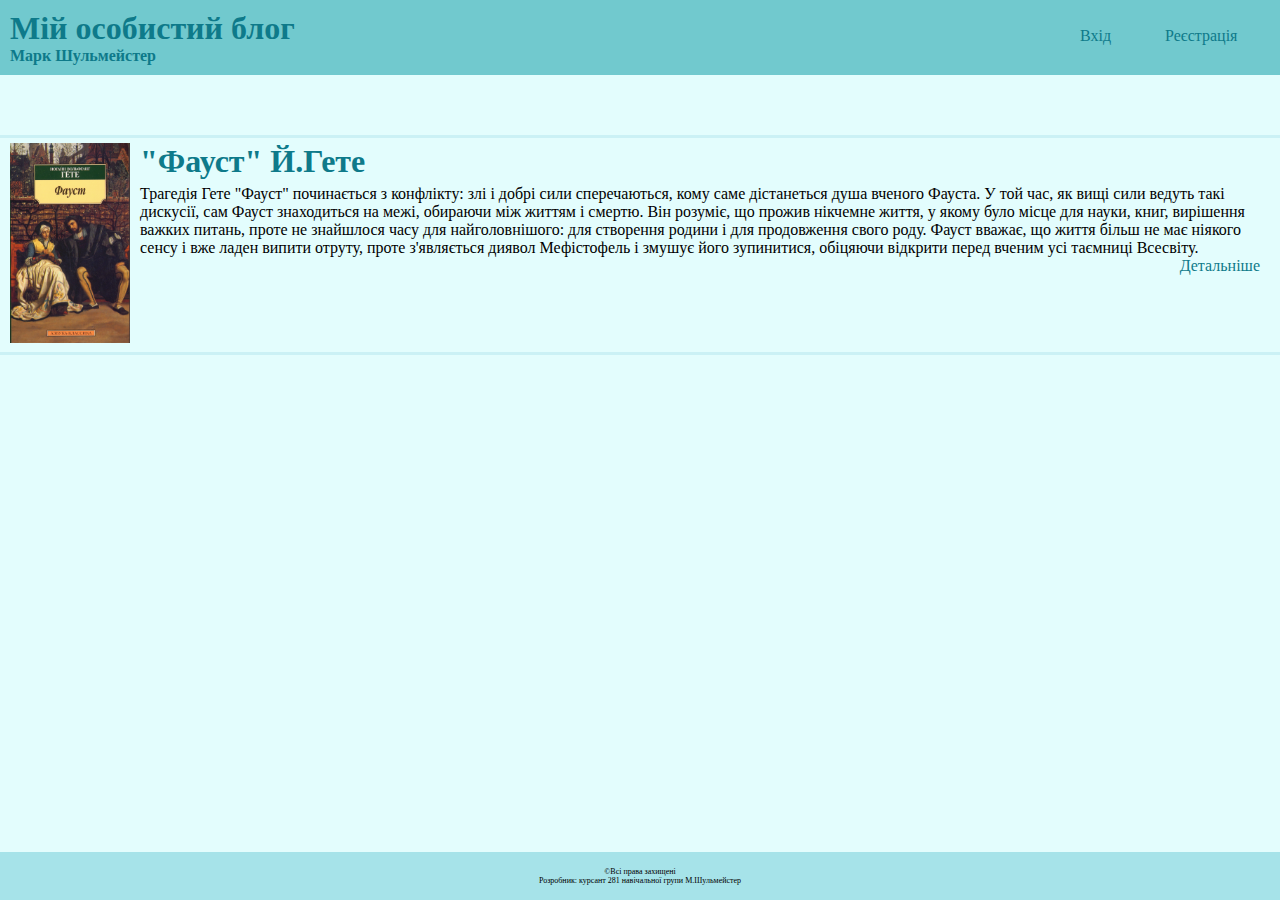
<file: index.html>
<!DOCTYPE html>
<html lang="ua">
<head>
  <meta charset="UTF-8">
  <title>Особистий Блог</title>
  <link rel="stylesheet" href="css/main.css">
</head>
<body>
 <header>
    <div class="head">
      <h1>Мій особистий блог</h1>
      <h4>Марк Шульмейстер</h4>
    </div>
   <div class="autorization">
     <a class="auto" href="login.html">Вхід</a>
     <a class="auto" href="registration.html">Реєстрація</a>
   </div>
<!--   <hr noshade="" >-->
 </header>
<main>
  <div  class="book">
    <div class="photo">
      <img src="img/i390902.jpg" height="200" width="120"/>
    </div>
    <div class="description">
      <h1>"Фауст" Й.Гете</h1>
      <p class="des">
        Трагедія Гете "Фауст" починається з конфлікту: злі і добрі сили сперечаються, кому саме дістанеться душа вченого Фауста. У той час, як вищі сили ведуть такі дискусії, сам Фауст знаходиться на межі, обираючи між життям і смертю. Він розуміє, що прожив нікчемне життя, у якому було місце для науки, книг, вирішення важких питань, проте не знайшлося часу для найголовнішого: для створення родини і для продовження свого роду. Фауст вважає, що життя більш не має ніякого сенсу і вже ладен випити отруту, проте з'являється диявол Мефістофель і змушує його зупинитися, обіцяючи відкрити перед вченим усі таємниці Всесвіту.
      </p>
      <div class="detalis"><a  href="book.html" style="margin-right: 10px">Детальніше</a></div>
    </div>
  </div>
</main>

<footer>
<!--  <div class-="foo">-->
       <p class="foo1">&copyВсі права захищені</p>
      <p class="foo2">Розробник: курсант 281 навічальної групи М.Шульмейстер</p>
<!--  </div>-->

</footer>

</body>
</html>
</file>
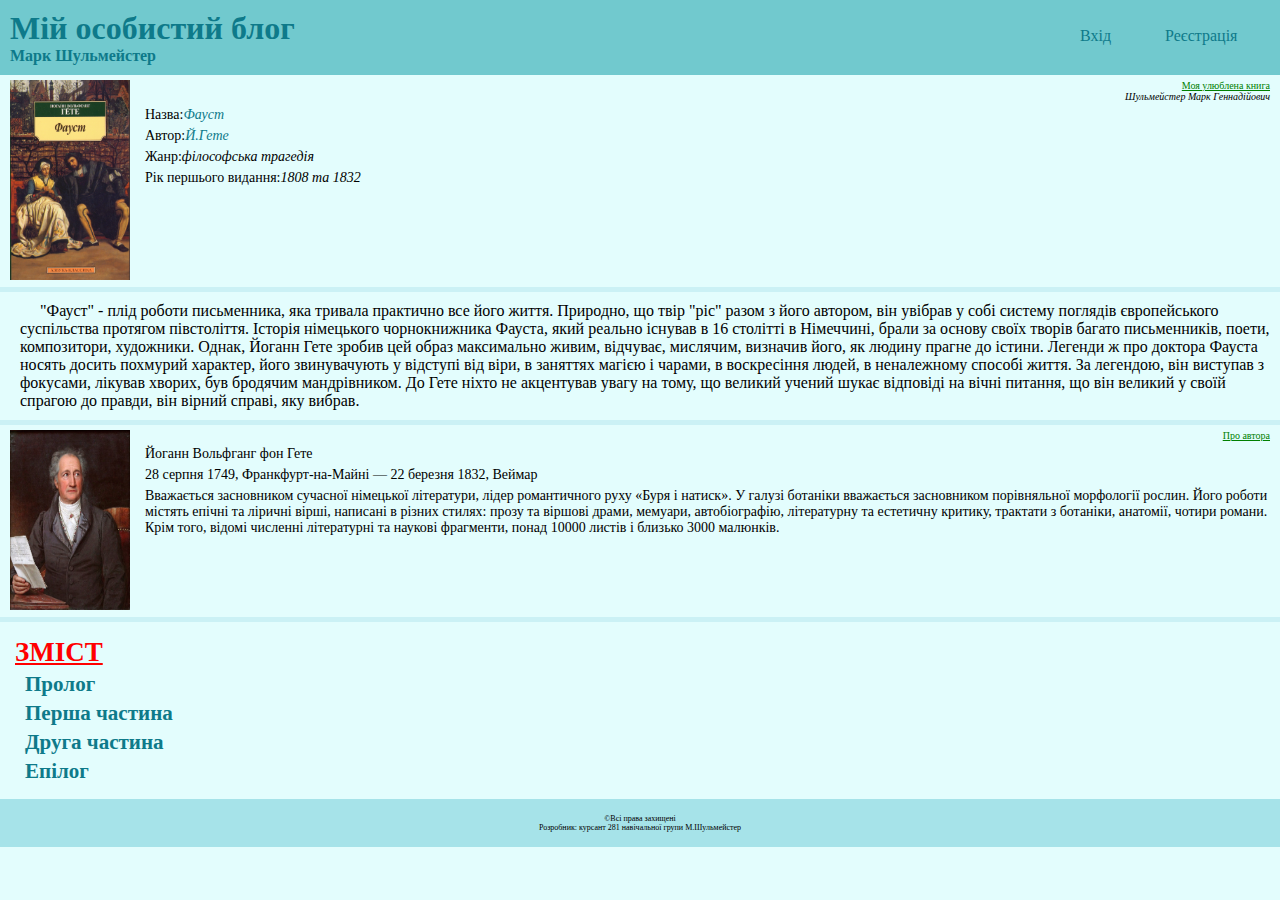
<file: book.html>
<!DOCTYPE html>
<html lang="ua">
<head>
  <meta charset="UTF-8">
  <title>Особистий Блог</title>
  <link rel="stylesheet" href="css/main.css">
</head>
<body style="height: auto">
<header>
  <div class="head">
    <h1>Мій особистий блог</h1>
    <h4>Марк Шульмейстер</h4>
  </div>
  <div class="autorization">
    <a class="auto" href="login.html">Вхід</a>
    <a class="auto" href="registration.html">Реєстрація</a>
  </div>
</header>
<!--<hr noshade="" >-->
<main>
  <div class="books">
  <div class="photo">
    <img src="img/i390902.jpg" height="200" width="120"/>
  </div>
  <div class="content">
    <div class="myname">
      <p style="text-decoration: underline; color:green;">Моя улюблена книга</p>
      <p style="font-style: italic;">Шульмейстер Марк Геннадійович</p>
    </div>
    <div class= "bookinfo">
      <p>Назва:</p>
      <a style="font-style: italic;" href="https://uk.wikipedia.org/wiki/%D0%A4%D0%B0%D1%83%D1%81%D1%82_(%D0%93%D0%B5%D1%82%D0%B5)">Фауст</a>
    </div>
    <div class= "bookinfo">
      <p>Автор:</p>
      <a style="font-style: italic;" href="https://uk.wikipedia.org/wiki/%D0%99%D0%BE%D0%B3%D0%B0%D0%BD%D0%BD_%D0%92%D0%BE%D0%BB%D1%8C%D1%84%D0%B3%D0%B0%D0%BD%D0%B3_%D1%84%D0%BE%D0%BD_%D0%93%D0%B5%D1%82%D0%B5">Й.Гете</a>
    </div>
    <div class= "bookinfo">
      <p>Жанр:</p>
      <p style="font-style: italic;">філософська трагедія</p>
    </div>
    <div class= "bookinfo">
      <p>Рік першього видання:</p>
      <p style="font-style: italic;">1808 та 1832</p>
    </div>
  </div>
</div>
  <hr noshade="" >
  <div class="books">
    <p class="inbook">"Фауст" - плід роботи письменника, яка тривала практично все його життя. Природно, що твір "ріс" разом з його автором, він увібрав у собі систему поглядів європейського суспільства протягом півстоліття. Історія німецького чорнокнижника Фауста, який реально існував в 16 столітті в Німеччині, брали за основу своїх творів багато письменників, поети, композитори, художники. Однак, Йоганн Гете зробив цей образ максимально живим, відчуває, мислячим, визначив його, як людину прагне до істини. Легенди ж про доктора Фауста носять досить похмурий характер, його звинувачують у відступі від віри, в заняттях магією і чарами, в воскресіння людей, в неналежному способі життя. За легендою, він виступав з фокусами, лікував хворих, був бродячим мандрівником. До Гете ніхто не акцентував увагу на тому, що великий учений шукає відповіді на вічні питання, що він великий у своїй спрагою до правди, він вірний справі, яку вибрав.</p>
  </div>
  <hr noshade="" >
  <div class="author">
    <div class="photo">
      <img src="img/gete.jpg" height="180" width="120"/>
    </div>
    <div class="content">
      <div class="myname">
        <p style="text-decoration: underline; color:green;">Про автора</p>
      </div>
      <div class= "bookinfo">
        <p>Йоганн Вольфганг фон Гете</p>
      </div>
      <div class= "bookinfo">
        <p>28 серпня 1749, Франкфурт-на-Майні — 22 березня 1832, Веймар</p>
      </div>
      <div class= "bookinfo">
        <p>Вважається засновником сучасної німецької літератури, лідер романтичного руху «Буря і натиск». У галузі ботаніки вважається засновником порівняльної морфології рослин. Його роботи містять епічні та ліричні вірші, написані в різних стилях: прозу та віршові драми, мемуари, автобіографію, літературну та естетичну критику, трактати з ботаніки, анатомії, чотири романи. Крім того, відомі численні літературні та наукові фрагменти, понад 10000 листів і близько 3000 малюнків.</p>
      </div>
    </div>
  </div>
  <hr noshade="" >
  <div class="books">
    <div class="contents">
      <h2 style="color: red; text-decoration: underline; text-transform: uppercase">Зміст</h2>
      <h3>Пролог</h3>
      <h3>Перша частина</h3>
      <h3>Друга частина</h3>
      <h3>Епілог</h3>
    </div>
  </div>
</main>

<footer>
  <!--  <div class-="foo">-->
  <p class="foo1">&copyВсі права захищені</p>
  <p class="foo2">Розробник: курсант 281 навічальної групи М.Шульмейстер</p>
  <!--  </div>-->

</footer>

</body>
</html>
</file>
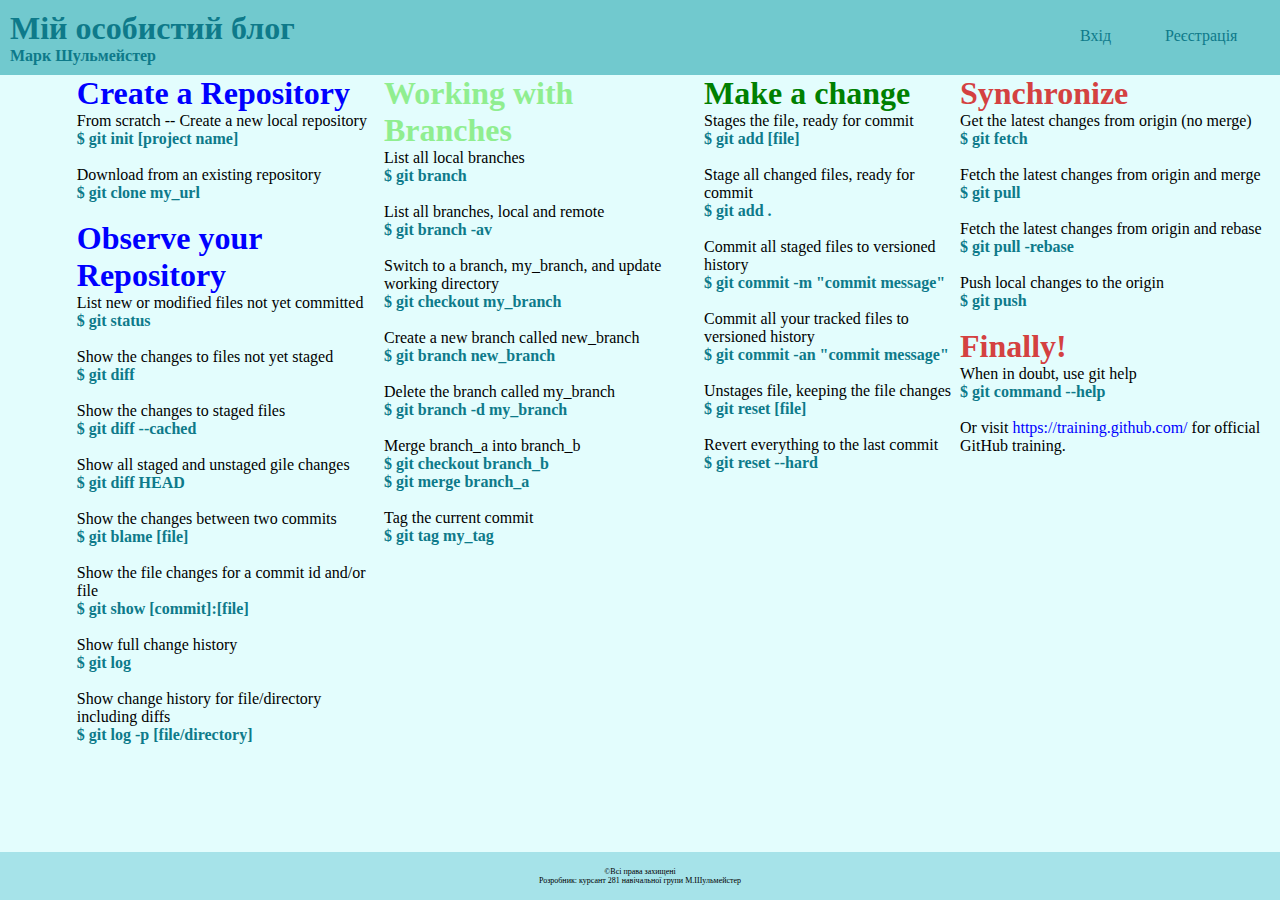
<file: git_commands.html>
<!DOCTYPE html>
<html lang="ua">
<head>
  <meta charset="UTF-8">
  <title>Git Commands</title>
  <link rel="stylesheet" href="css/git_commahds.css">
</head>
<body>
<header>
  <div class="head">
    <h1>Мій особистий блог</h1>
    <h4>Марк Шульмейстер</h4>
  </div>
  <div class="autorization">
    <a class="auto" href="login.html">Вхід</a>
    <a class="auto" href="registration.html">Реєстрація</a>
  </div>
  <!--   <hr noshade="" >-->
</header>
<main>

  <div style="margin-left: 20%;">
    <h1 style="color: blue;">Create a Repository</h1>
    <p>From scratch -- Create a new local repository</p>
    <h4>$ git init [project name]</h4><br>
    <p>Download from an existing repository</p>
    <h4>$ git clone my_url</h4><br>
    <h1 style="color: blue">Observe your Repository</h1>
    <p>List new or modified files not yet committed</p>
    <h4>$ git status</h4><br>
    <p>Show the changes to files not yet staged</p>
    <h4>$ git diff</h4><br>
    <p>Show the changes to staged files</p>
    <h4>$ git diff --cached</h4><br>
    <p>Show all staged and unstaged gile changes</p>
    <h4>$ git diff HEAD</h4><br>
    <p>Show the changes between two commits</p>
    <h4>$ git blame [file]</h4><br>
    <p>Show the file changes for a commit id and/or file</p>
    <h4>$ git show [commit]:[file]</h4><br>
    <p>Show full change history</p>
    <h4>$ git log</h4><br>
    <p>Show change history for file/directory including diffs</p>
    <h4>$ git log -p [file/directory]</h4>
  </div>

  <div>
    <h1 style="color: lightgreen">Working with Branches</h1>
    <p>List all local branches</p>
    <h4>$ git branch</h4><br>
    <p>List all branches, local and remote</p>
    <h4>$ git branch -av</h4><br>
    <p>Switch to a branch, my_branch, and update working directory</p>
    <h4>$ git checkout my_branch</h4><br>
    <p>Create a new branch called new_branch</p>
    <h4>$ git branch new_branch</h4><br>
    <p>Delete the branch called my_branch</p>
    <h4>$ git branch -d my_branch</h4><br>
    <p>Merge branch_a into branch_b</p>
    <h4>$ git checkout branch_b</h4>
    <h4>$ git merge branch_a</h4><br>
    <p>Tag the current commit</p>
    <h4>$ git tag my_tag</h4>
  </div>

  <div>
    <h1 style="color: green">Make a change</h1>
    <p>Stages the file, ready for commit</p>
    <h4>$ git add [file]</h4><br>
    <p>Stage all changed files, ready for commit</p>
    <h4>$ git add .</h4><br>
    <p>Commit all staged files to versioned history</p>
    <h4>$ git commit -m "commit message"</h4><br>
    <p>Commit all your tracked files to versioned history</p>
    <h4>$ git commit -an "commit message"</h4><br>
    <p>Unstages file, keeping the file changes</p>
    <h4>$ git reset [file]</h4><br>
    <p>Revert everything to the last commit</p>
    <h4>$ git reset --hard</h4>
  </div>

  <div>
    <h1 style="color: #d44141">Synchronize</h1>
    <p>Get the latest changes from origin (no merge)</p>
    <h4>$ git fetch</h4><br>
    <p>Fetch the latest changes from origin and merge</p>
    <h4>$ git pull</h4><br>
    <p>Fetch the latest changes from origin and rebase</p>
    <h4>$ git pull -rebase</h4><br>
    <p>Push local changes to the origin</p>
    <h4>$ git push</h4><br>
    <h1 style="color: #d44141">Finally!</h1>
    <p>When in doubt, use git help</p>
    <h4>$ git command --help</h4><br>
    <p>Or visit <a style="color: blue" href="https://training.github.com/">https://training.github.com/</a> for official GitHub training.</p>
  </div>


</main>

<footer>
  <!--  <div class-="foo">-->
  <p class="foo1">&copyВсі права захищені</p>
  <p class="foo2">Розробник: курсант 281 навічальної групи М.Шульмейстер</p>
  <!--  </div>-->

</footer>

</body>
</html>
</file>
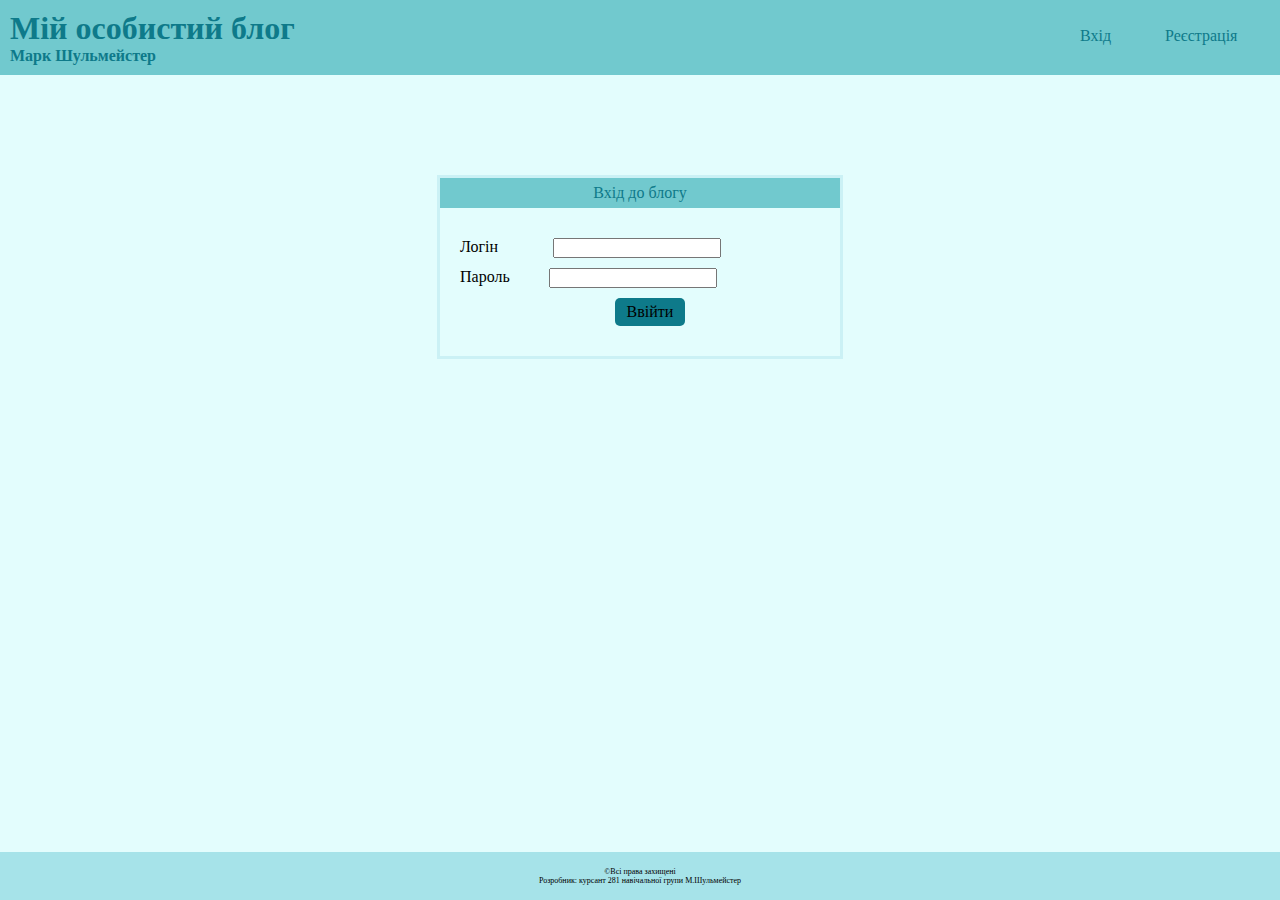
<file: login.html>
<!DOCTYPE html>
<html lang="ua">
<head>
  <meta charset="UTF-8">
  <title>Особистий Блог</title>
  <link rel="stylesheet" href="css/main.css">
</head>
<body>
<header>
  <div class="head">
    <h1>Мій особистий блог</h1>
    <h4>Марк Шульмейстер</h4>
  </div>
  <div class="autorization">
    <a class="auto" href="login.html">Вхід</a>
    <a class="auto" href="registration.html">Реєстрація</a>
  </div>
<!--  <hr noshade="" >-->
</header>
<main>
  <div class="log">
    <div class="headlog">
      <p class="sign">Вхід до блогу</p>
    </div>
    <div class="login">
      <form action="post">
        <div class="user">
            <label style="" for="user">Логін</label>
            <input style="margin-left: 51px;" type="text" id="user" name="user"><br>
        </div>
        <div class="pass">
            <label style="margin-right: 35px" for="pass">Пароль</label>
            <input type="password" id="pass" name="pass"><br>
        </div>
        <div class="button">
            <button id="sub" value="submit">
              Ввійти
            </button>
        </div>
      </form>


    </div>
  </div>

</main>

<footer>
  <!--  <div class-="foo">-->
  <p class="foo1">&copyВсі права захищені</p>
  <p class="foo2">Розробник: курсант 281 навічальної групи М.Шульмейстер</p>
  <!--  </div>-->

</footer>

</body>
</html>
</file>
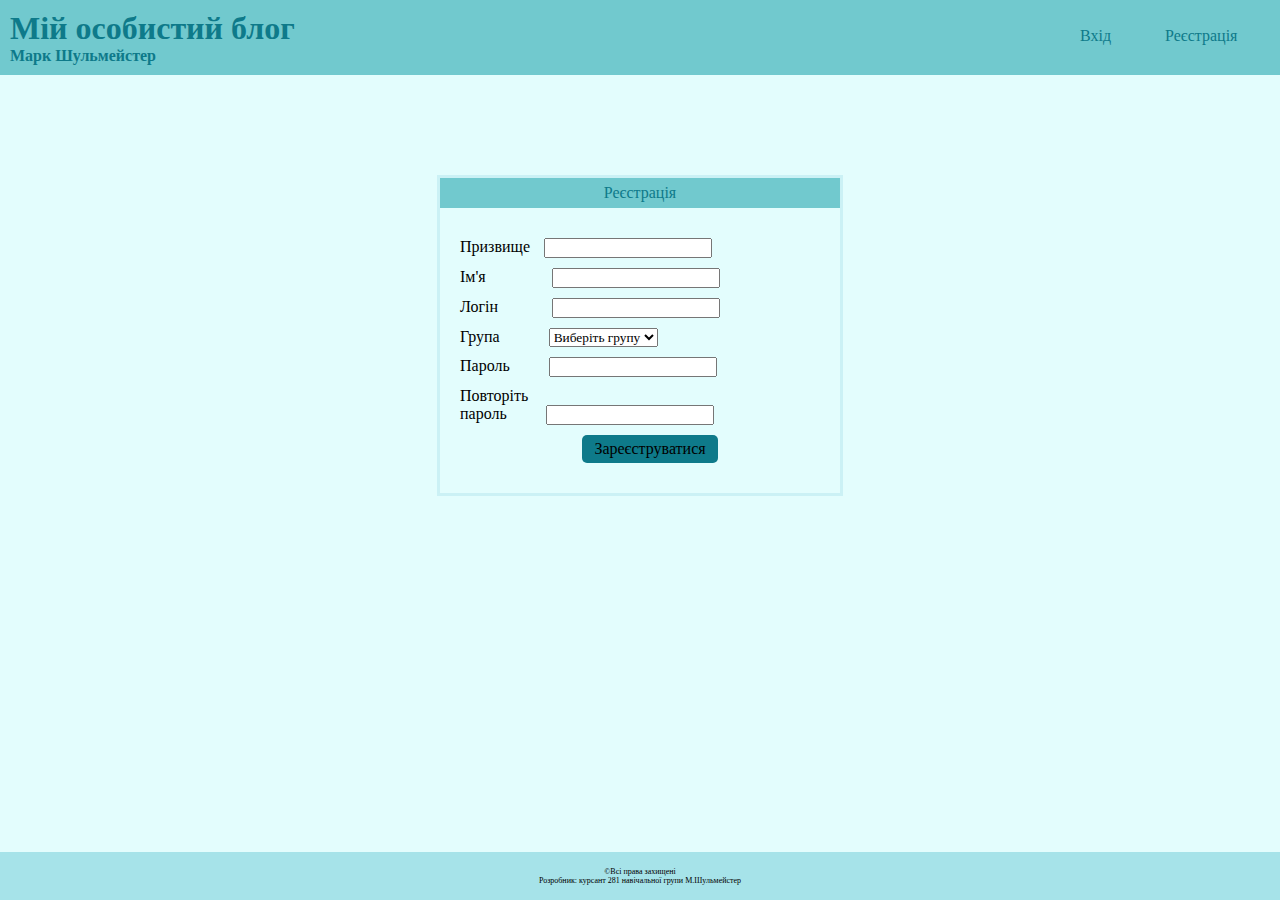
<file: registration.html>
<!DOCTYPE html>
<html lang="ua">
<head>
  <meta charset="UTF-8">
  <title>Особистий Блог</title>
  <link rel="stylesheet" href="css/main.css">
</head>
<body>
<header>
  <div class="head">
    <h1>Мій особистий блог</h1>
    <h4>Марк Шульмейстер</h4>
  </div>
  <div class="autorization">
    <a class="auto" href="login.html">Вхід</a>
    <a class="auto" href="registration.html">Реєстрація</a>
  </div>
  <!--  <hr noshade="" >-->
</header>
<main>
  <div class="log">
    <div class="headlog">
      <p class="sign">Реєстрація</p>
    </div>
    <div class="login">
      <form action="post">
        <div class="user">
          <label for="surname">Призвище</label>
          <input style="margin-left: 10px;" type="text" id="surname" name="user"><br>
        </div>
        <div class="user">
          <label style="" for="firstname">Ім'я</label>
          <input style="margin-left: 62px;" type="text" id="firstname" name="user"><br>
        </div>
        <div class="user">
          <label style="" for="user">Логін</label>
          <input style="margin-left: 50px;" type="text" id="user" name="user"><br>
        </div>
        <div class="user">
          <label style="" for="user">Група</label>
          <select style="margin-left: 45px;" name="" id="">
            <option selected disabled> Виберіть групу</option>
            <option >281</option>
            <option >282</option>
          </select>
        </div>
        <div class="pass">
          <label style="margin-right: 35px" for="pass">Пароль</label>
          <input type="password" id="pass" name="pass"><br>
        </div>
        <div class="pass">
          <label style="margin-right: 35px" for="pass">Повторіть<br>пароль</label>
          <input type="password" id="pass1" name="pass"><br>
        </div>
        <div class="button">
          <button id="sub" value="submit">
            Зареєструватися
          </button>
        </div>
      </form>
    </div>
  </div>

</main>

<footer>
  <!--  <div class-="foo">-->
  <p class="foo1">&copyВсі права захищені</p>
  <p class="foo2">Розробник: курсант 281 навічальної групи М.Шульмейстер</p>
  <!--  </div>-->

</footer>

</body>
</html>
</file>
<file: css/main.css>
*{
  padding: 0;
  margin: 0;
  font-family: Verdana;
}
html{
  height: 100%;
  width: 100%;
}
body{
  height: 100%;
  width: 100%;
  display: grid;
  grid-template-rows: auto 1fr auto;
}

section{
  /*overflow: auto;*/
}

header{
  padding-bottom: 10px;
  width: 100%;
  background-color: #71c9ce;
  display: flex;
  justify-content: space-between;
}

a{
  text-decoration: none;
  color: #0e7a8a;

}
h1, h4, h3,h2{
  color: #0e7a8a;

}
.head{
  padding-top: 10px;
  padding-left: 10px;
}
.autorization{
  width: 250px;
  margin-top: 27px;
  /*padding-top: 25px;*/
}

.auto{

  margin-left: 50px;
}

hr{
  height: 3px;
  background-color: #cbf1f5;
  border-color: #cbf1f5;
}

body{
  background-color: #e3fdfd;
}

.book{
  display: flex;
  margin-top:60px ;
  border-top:3px solid #cbf1f5;
  border-bottom:3px solid #cbf1f5;
}
.des{
  text-align: left;
  margin-top: 5px;
}

.photo{
  margin-top: 5px;
  margin-left: 10px;
  margin-bottom: 5px;
}
.description{
  margin-top: 5px;
  margin-left: 10px;
  margin-right: 10px;
  justify-content: end;
}

.detalis{
  margin-right: 100px;
  display: flex;
  text-align: left;
  width: 100%;
  justify-content: flex-end;
}

footer{
  width: 100%;
  background-color: #a6e3e9;
}
.foo1 {
  font-size: 8px;
  padding-top: 15px;
  margin-right: auto;
  margin-left: auto ;
  text-align: center;
}

.foo2 {
  font-size: 8px;
  /*margin-top: 5px;*/
  padding-bottom: 15px;

  margin-right: auto;
  margin-left: auto ;
  text-align: center;
}

.log{
  margin-top: 100px;
  margin-top: 100px;
  border-style: solid;
  border-color: #cbf1f5;
  margin-left: auto;
  margin-right: auto;
  width: 400px;
}

.headlog{
  width: 100%;
  background-color: #71c9ce;
  height: 30px;
  display: grid;
}
.login{

  margin-left: 20px;
  margin-top: 30px;
  padding-bottom: 30px;
}

input{

}

.user{
  margin-top: 10px;
}

.pass{
  margin-top: 10px;
}

.button{
  text-align: center;
  margin-top: 10px;
  margin-left: auto;
  margin-right: auto;
}

.sign{
  justify-self: center;
  align-self: center;
  color: #0e7a8a;
  margin-left: auto;
  margin-right: auto;
  text-align: center;
}
#sub{
  border-radius: 5px;
  background-color: #0e7a8a;
  border: none;
  padding: 5px 12px;
  text-align: center;
  text-decoration: none;
  display: inline-block;
  font-size: 16px;
}


.books{
  display: flex;
  font-size: 10px;
}

.content{
  padding-top: 5px ;
  padding-left: 5px;
  padding-right: 10px;
  width: 100%;
}

.myname{
  text-align: right;
}

.bookinfo{
  margin-left: 10px;
  margin-top: 5px;
  font-size: 14px;
  display: flex;
}

.author{
  display: flex;
  font-size: 10px;
}

.inbook{
  margin-left: 20px;
  text-indent: 20px;
  margin-top: 10px;
  margin-right: 10px;
  margin-bottom: 10px;
  font-size: 16px;
}

.contents{
  margin: 15px;
  font-size: 18px;
}
.contents h3{
  margin-top: 4px;
  margin-left: 10px;
}
</file>
<file: css/git_commahds.css>
main{
  display: grid;
  grid-template-columns: 30% 25% 20% 25%;
}

*{
  padding: 0;
  margin: 0;
  font-family: Verdana;
}
html{
  height: 100%;
  width: 100%;
}
body{
  height: 100%;
  width: 100%;
  display: grid;
  grid-template-rows: auto 1fr auto;
}

section{
  /*overflow: auto;*/
}

header{
  padding-bottom: 10px;
  width: 100%;
  background-color: #71c9ce;
  display: flex;
  justify-content: space-between;
}

a{
  text-decoration: none;
  color: #0e7a8a;

}
h1, h4, h3,h2{
  color: #0e7a8a;

}
.head{
  padding-top: 10px;
  padding-left: 10px;
}
.autorization{
  width: 250px;
  margin-top: 27px;
  /*padding-top: 25px;*/
}

.auto{

  margin-left: 50px;
}

hr{
  height: 3px;
  background-color: #cbf1f5;
  border-color: #cbf1f5;
}

body{
  background-color: #e3fdfd;
}

footer{
  width: 100%;
  background-color: #a6e3e9;
}
.foo1 {
  font-size: 8px;
  padding-top: 15px;
  margin-right: auto;
  margin-left: auto ;
  text-align: center;
}

.foo2 {
  font-size: 8px;
  /*margin-top: 5px;*/
  padding-bottom: 15px;

  margin-right: auto;
  margin-left: auto ;
  text-align: center;
}
</file>
